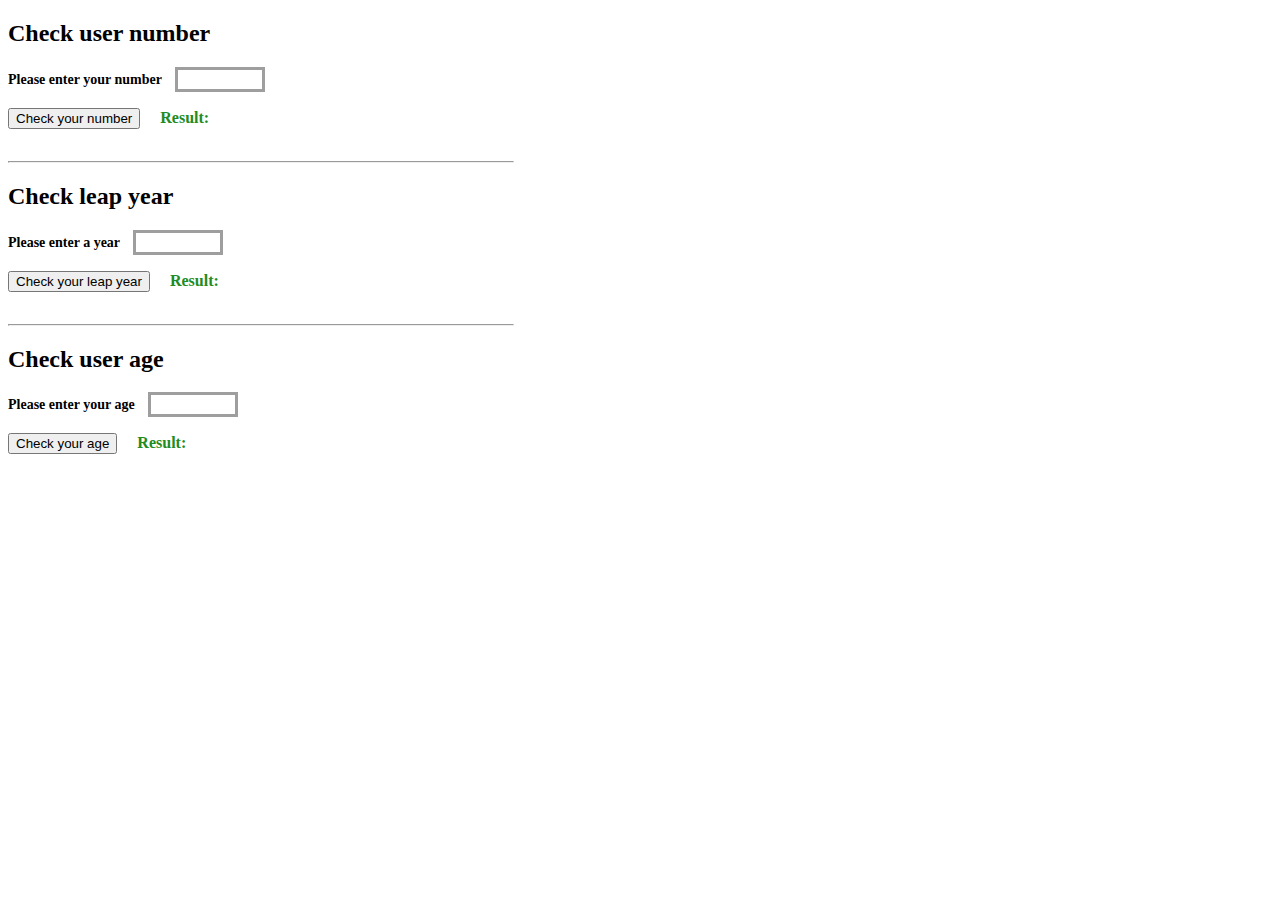
<file: myPenTest.html>
<!DOCTYPE html>
<html lang="en">
<head>
    <meta charset="UTF-8">
    <link rel="stylesheet" href="css/style.css">
    <title>Title</title>
</head>
<body>

<h2>Check user number</h2>
<label>Please enter your number
  <input type="number" id="input">
</label>
<p><button onclick=showResult()>Check your number</button>
    <span class="textResult">Result: </span>
    <span id="message"></span>
<hr>
<h2>Check leap year</h2>
<label>Please enter a year
  <input type="text" id="year">
</label>
<p><button onclick=resultOfYear()>Check your leap year</button>
    <span class="textResult">Result: </span>
    <span id="messageOfYear"></span>
<hr>
<h2>Check user age</h2>
<label>Please enter your age
    <input type="text" id="userAge">
</label>
<p><button onclick=resultOfAge()>Check your age</button>
    <span class="textResult">Result: </span>
    <span id="messageOfAge"></span>

<script src="src/myPenTest.js"></script>
</body>
</html>
</file>
<file: css/style.css>
input{
    width: 72px;
    border: solid 3px #9E9E9E;
    margin-left: 10px;
    padding: 2px 6px;
}
button{
    margin-right: 16px;
}
label{
    font-size: 14px;
    font-weight: bold;
}
.textResult{
    font-weight: bold;
    color: forestgreen;
}
hr{
    margin: 32px 0 0;
    width: 504px;
}
.newLine{
    margin-left: 129px;
}
</file>
